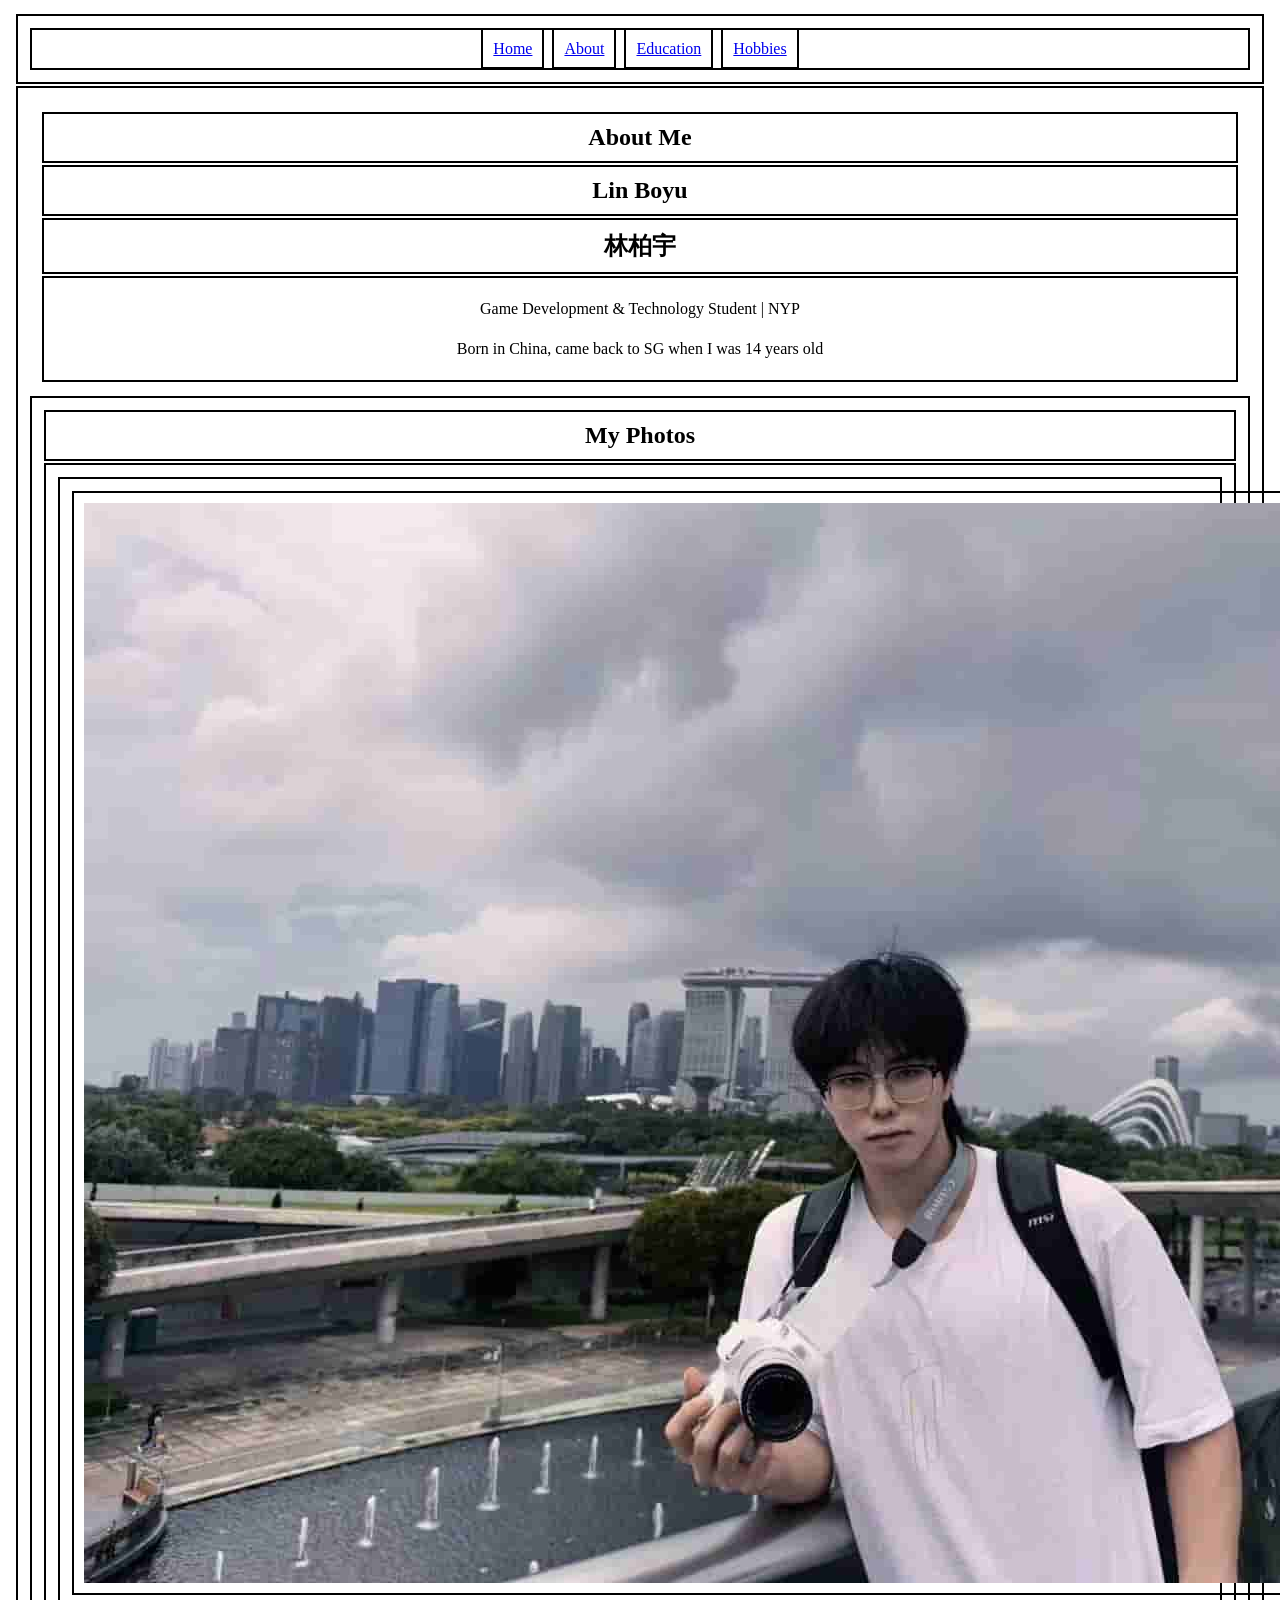
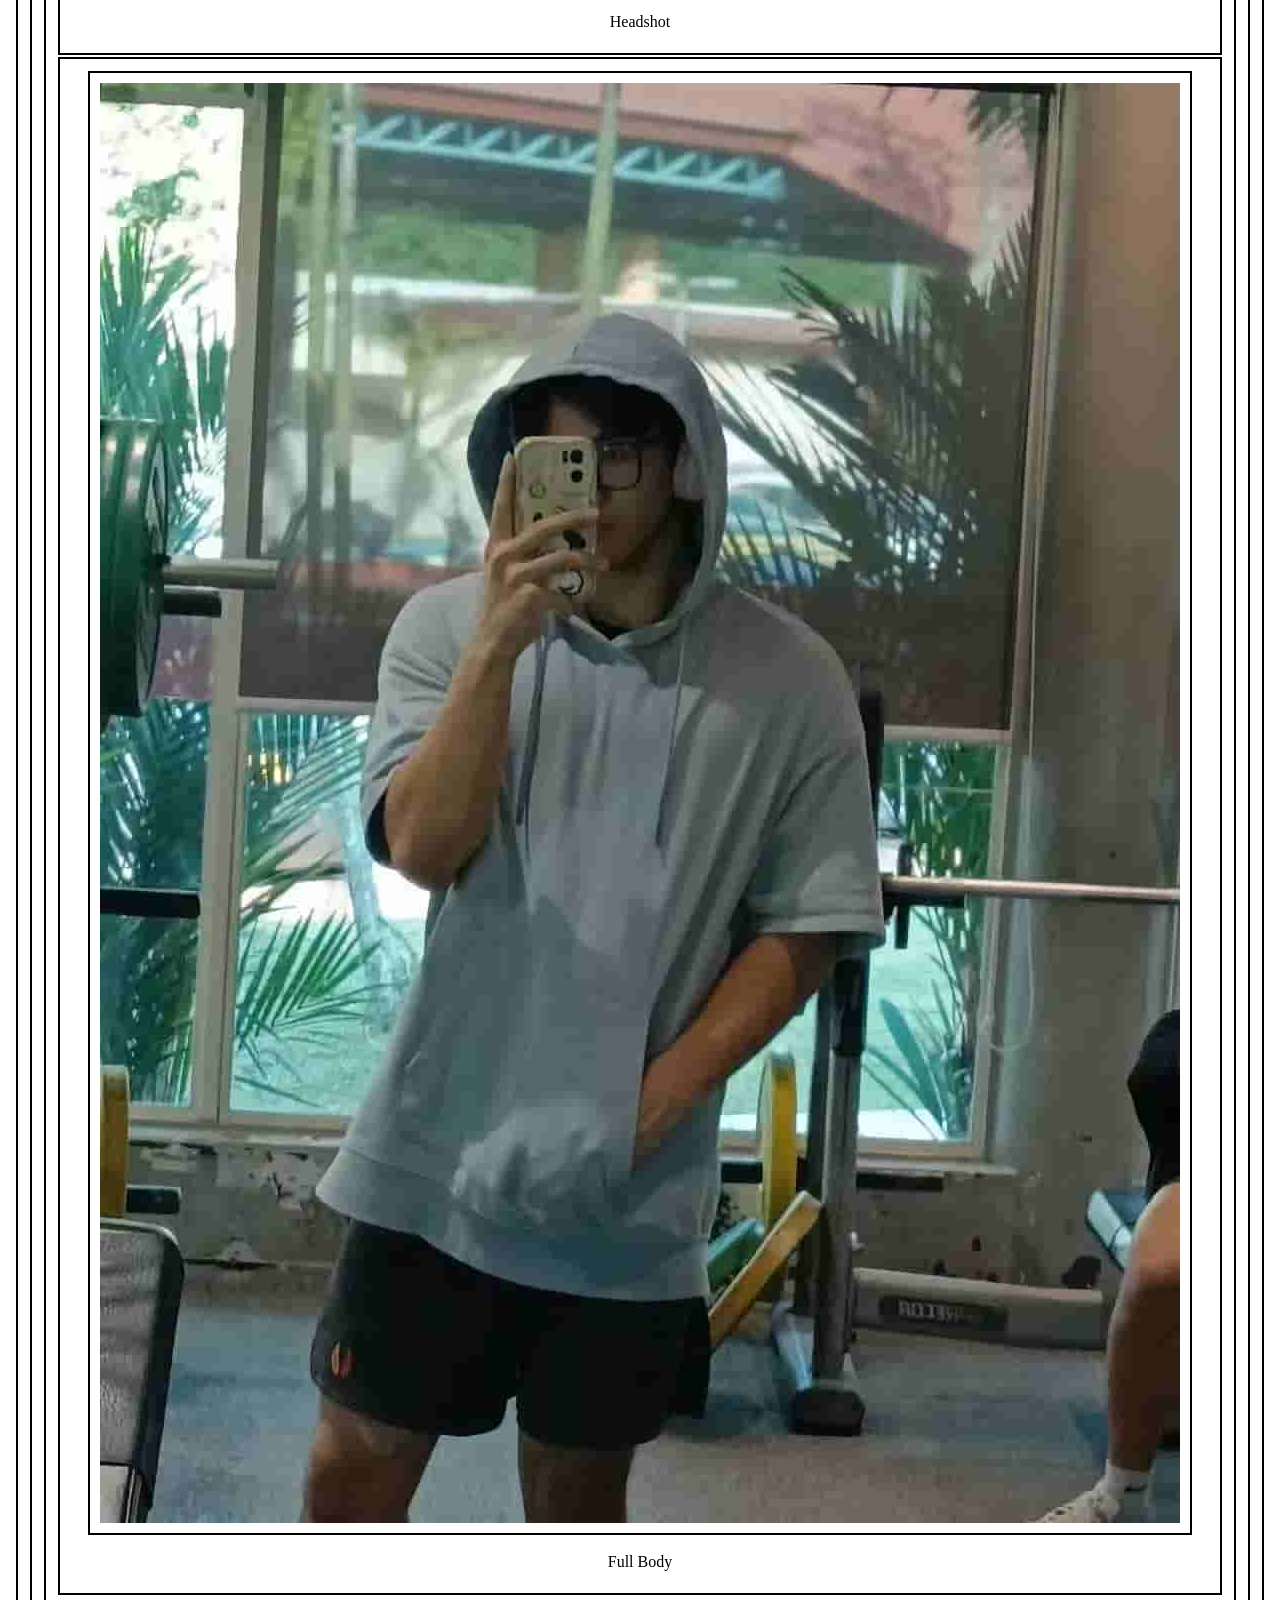
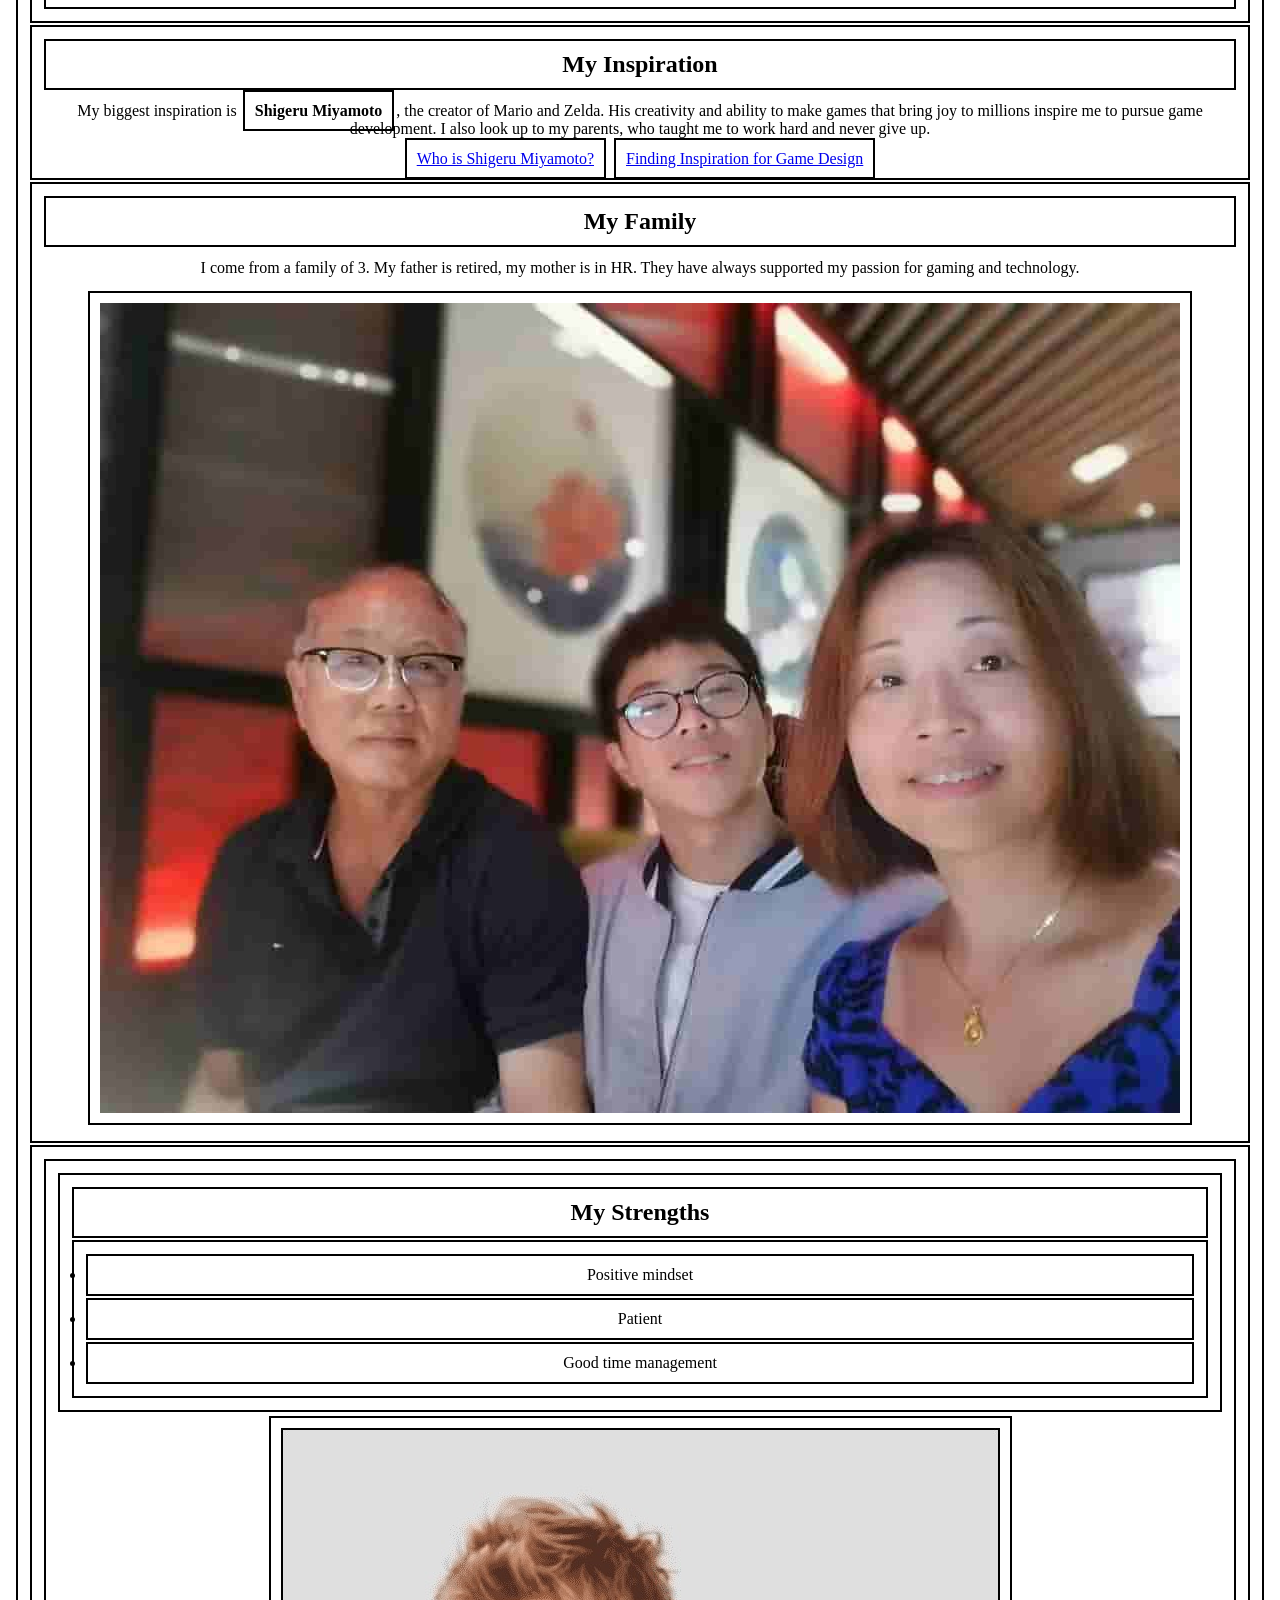
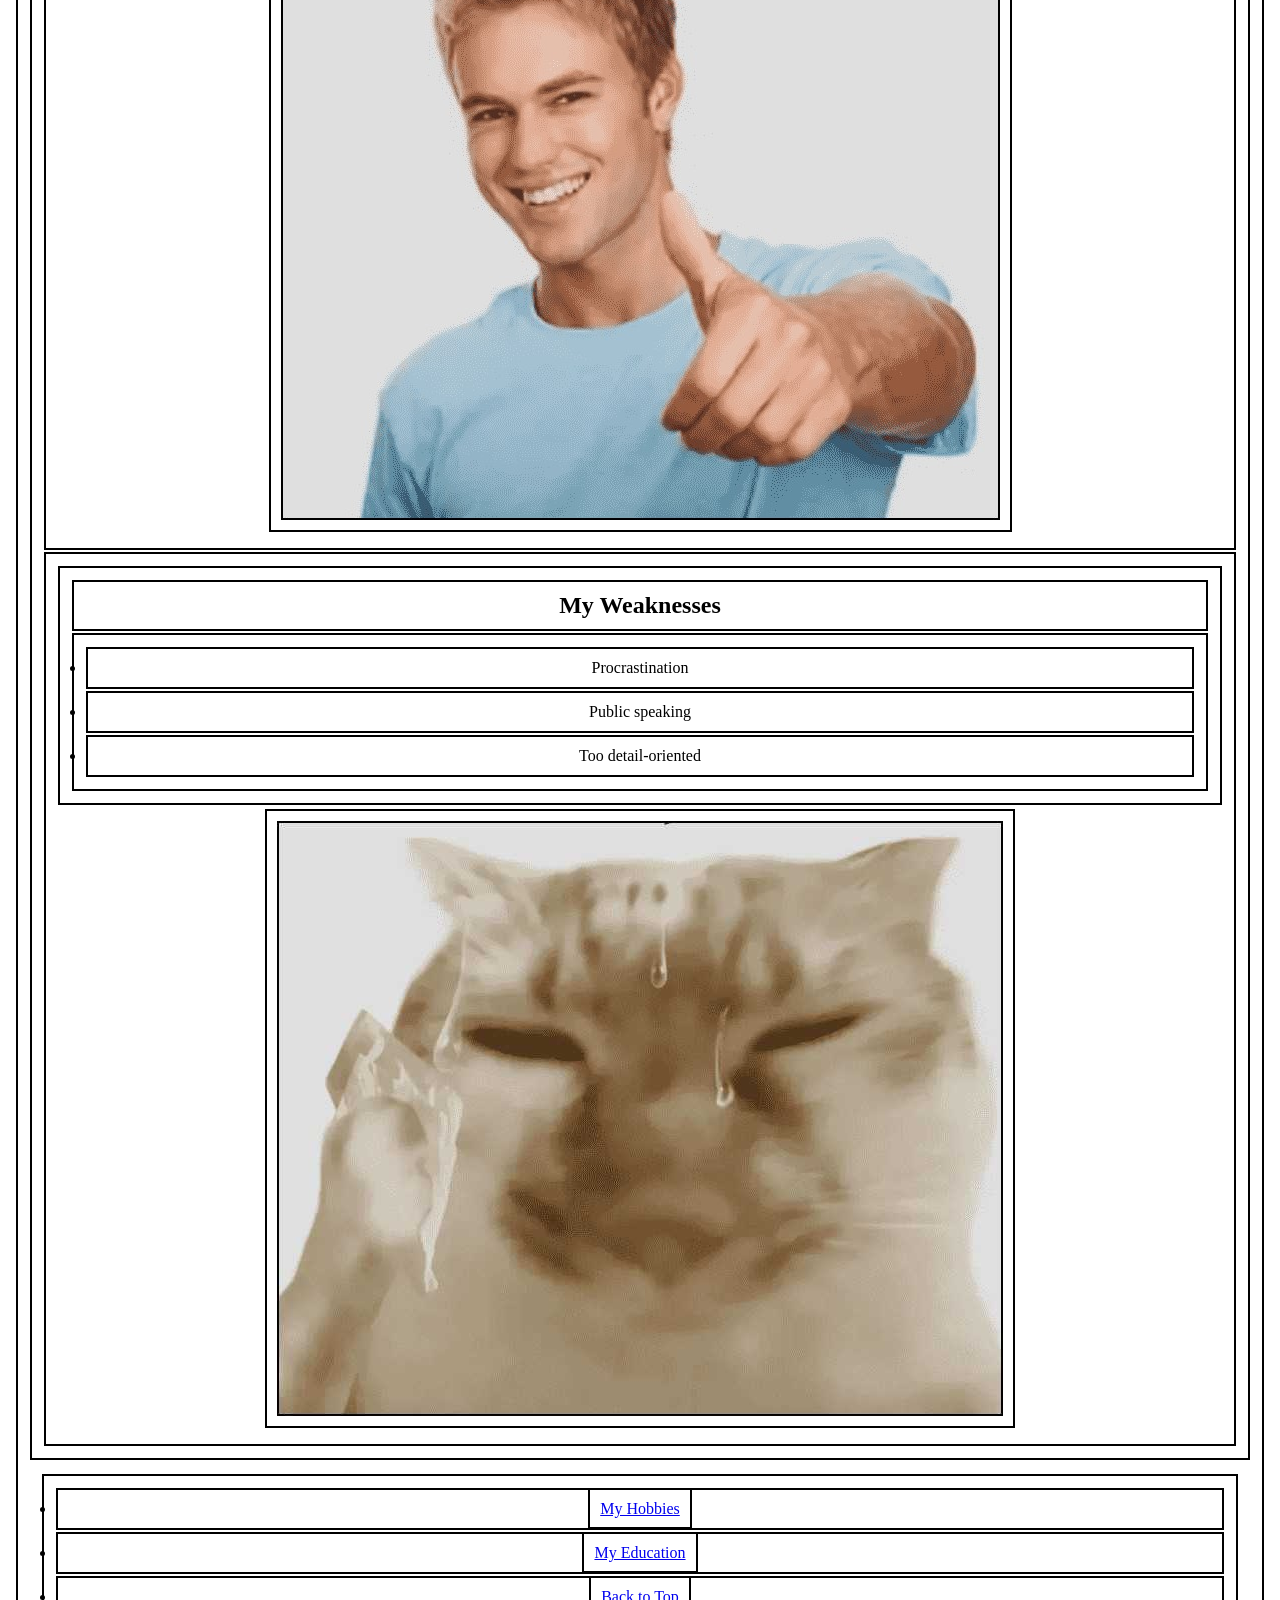
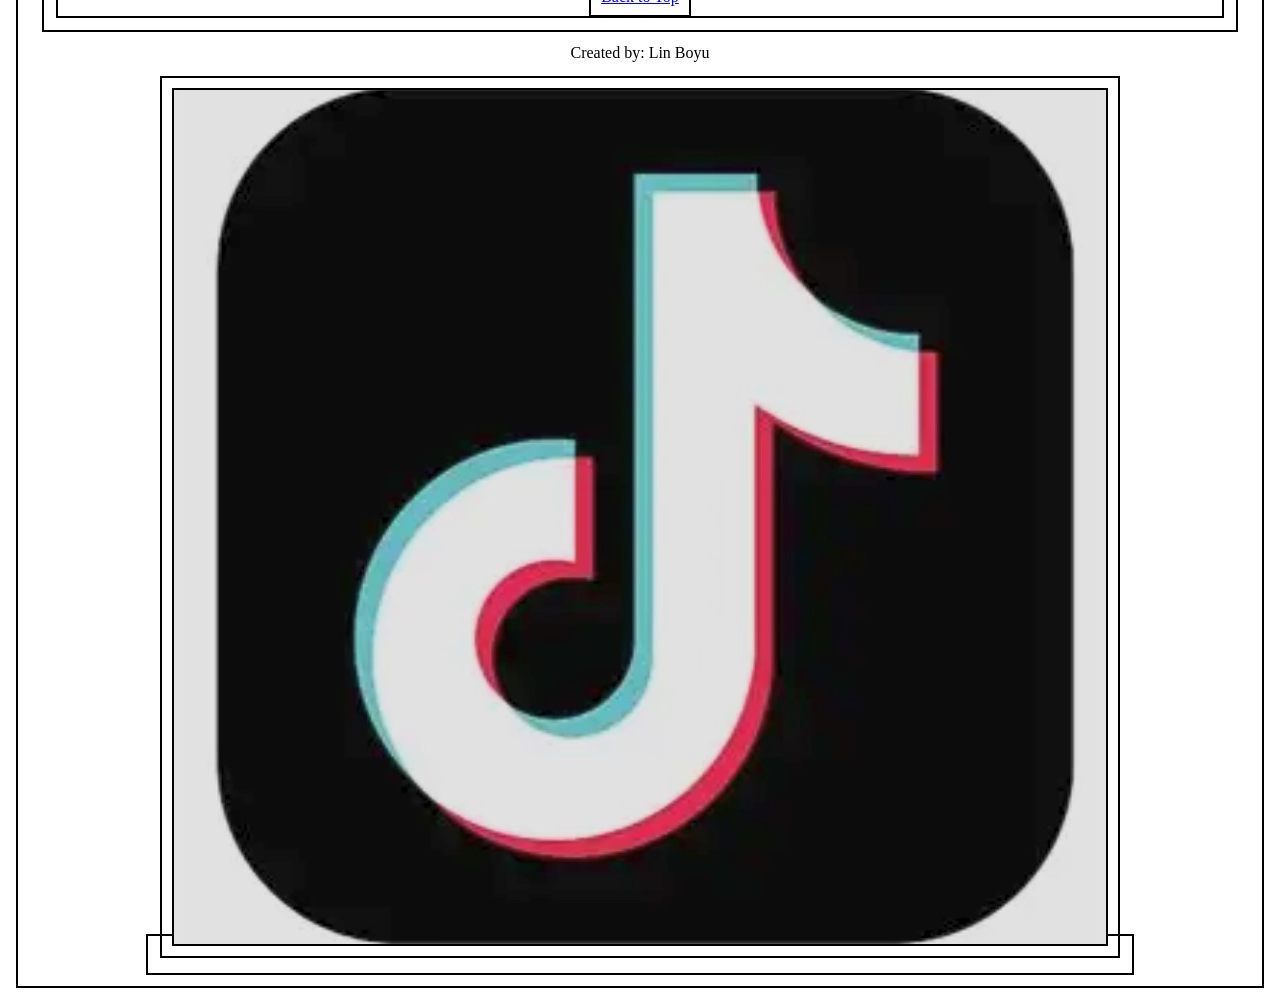
<file: aboutme.html>
<!DOCTYPE html>
<html lang="en-GB">
<head>
    <meta charset="UTF-8">
    <title>About Me - Lin Boyu</title>
    <link href="style/style.css" rel="stylesheet">
	<meta name="viewport" content="width=device-width,initial-scale=1">
</head>
<body>
<div class="top-nav">
    <div class="nav-links">
        <a href="index.html">Home</a>
        <a href="aboutme.html">About</a>
        <a href="education.html">Education</a>
        <a href="hobbies.html">Hobbies</a>
    </div>
</div>
    <div class="card">

        <!-- Name and introduction -->
        <section id="top">
            <h1>About Me</h1>
            <h2>Lin Boyu</h2>
            <h2>林柏宇</h2>
            <div class="div1">
                <p>Game Development & Technology Student | NYP</p>
                <p>Born in China, came back to SG when I was 14 years old</p>
            </div>
        </section>

        <!-- Photos section -->
        <div class="Part1">
            <h2>My Photos</h2>
            <div class="photos">
                <div class="headshot">
                    <img src="images/Image4.jpg" alt="Headshot" title="My Headshot" onerror="this.src='https://via.placeholder.com/150x150?text=Headshot'">
                    <p>Headshot</p>
                </div>
                <div>
                    <img src="images/Image5.jpg" alt="Full Body" title="My Full Body Photo" onerror="this.src='https://via.placeholder.com/180x220?text=Full+Body'">
                    <p>Full Body</p>
                </div>
            </div>
        </div>

        <!-- Inspiration section -->
        <div class="Part1">
            <h2>My Inspiration</h2>
            <p>My biggest inspiration is <strong>Shigeru Miyamoto</strong>, the creator of Mario and Zelda.
                His creativity and ability to make games that bring joy to millions inspire me to pursue game development. 
                I also look up to my parents, who taught me to work hard and never give up.</p>
            <a href="https://en.wikipedia.org/wiki/Shigeru_Miyamoto" class="article-link" target="_blank">Who is Shigeru Miyamoto?</a>
            <a href="https://www.forbes.com/sites/davidbeaudry/2022/03/09/how-to-find-inspiration-for-game-design/" class="article-link" target="_blank">Finding Inspiration for Game Design</a>
        </div>

        <!-- Family section -->
        <div class="Part1">
            <h2>My Family</h2>
            <p>I come from a family of 3. My father is retired, my mother is in HR.
                They have always supported my passion for gaming and technology.</p>
            <img src="images/Image6.jpg"  class="photo" alt="Family Photo" title="My Family Photo">
        </div>

        <!-- Strengths and Weaknesses side by side -->
        <div class="strength-weakness">
            <!-- Strengths -->
            <div class="Strengths">
                <div>
                    <h2>My Strengths</h2>
                    <ul>
                        <li>Positive mindset</li>
                        <li>Patient</li>
                        <li>Good time management</li>
                    </ul>
                </div>
                <img src="images/Image7.jpg" alt="strength">
            </div>

            <!-- Weaknesses -->
            <div class="Weaknesses">
                <div>
                    <h2>My Weaknesses</h2>
                    <ul>
                        <li>Procrastination</li>
                        <li>Public speaking</li>
                        <li>Too detail-oriented</li>
                    </ul>
                </div>
                <img src="images/Image8.jpg" alt="weakness">
            </div>
        </div>

        <!-- Footer with navigation links -->
        <footer>
            <ul>
                <li><a href="hobbies.html">My Hobbies</a></li>
                <li><a href="education.html">My Education</a></li>
                <li><a href="#top">Back to Top</a></li>
            </ul>
            <p>Created by: Lin Boyu</p>
			<a href="https://www.douyin.com/user/self?from_tab_name=main" id = "buttom">
			<img src="images/buttom3.jpg" alt="Tiktok" class = "buttom">
			</a>
        </footer>

    </div>
</body>
</html>
</file>
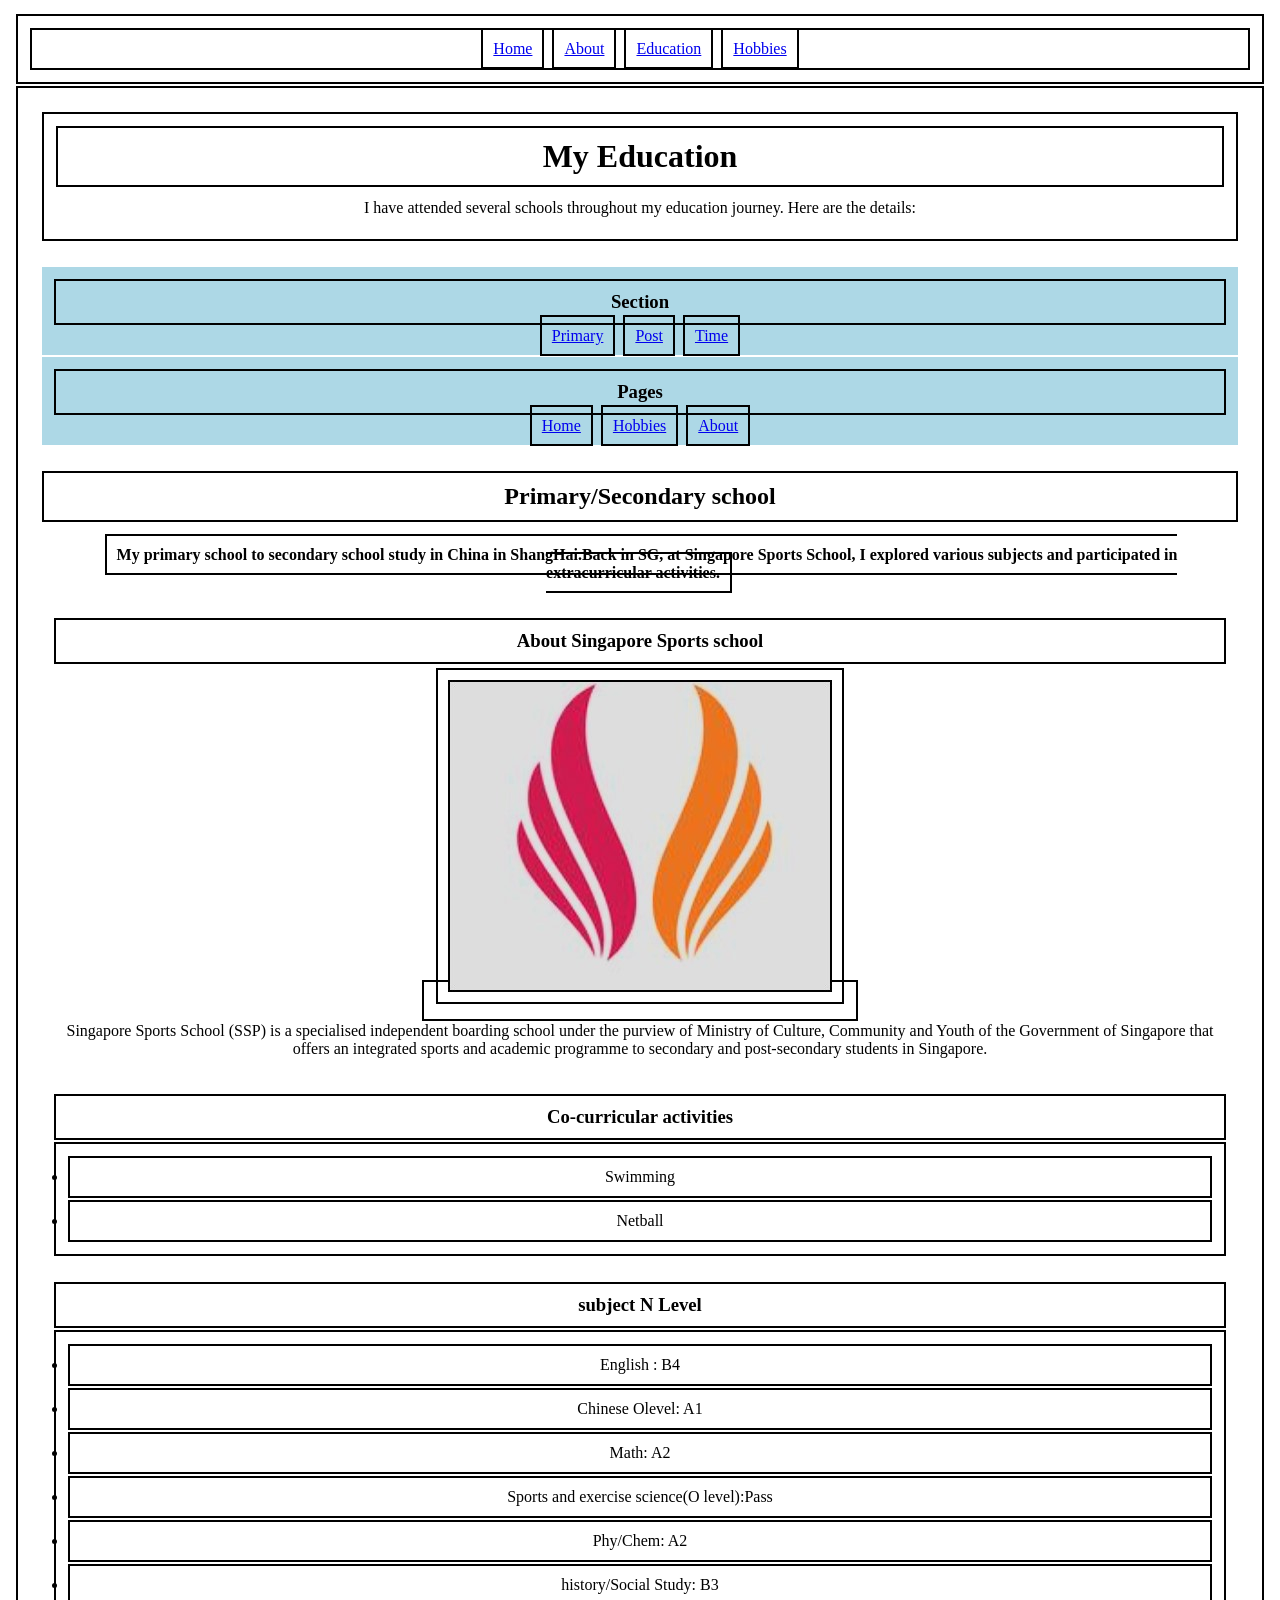
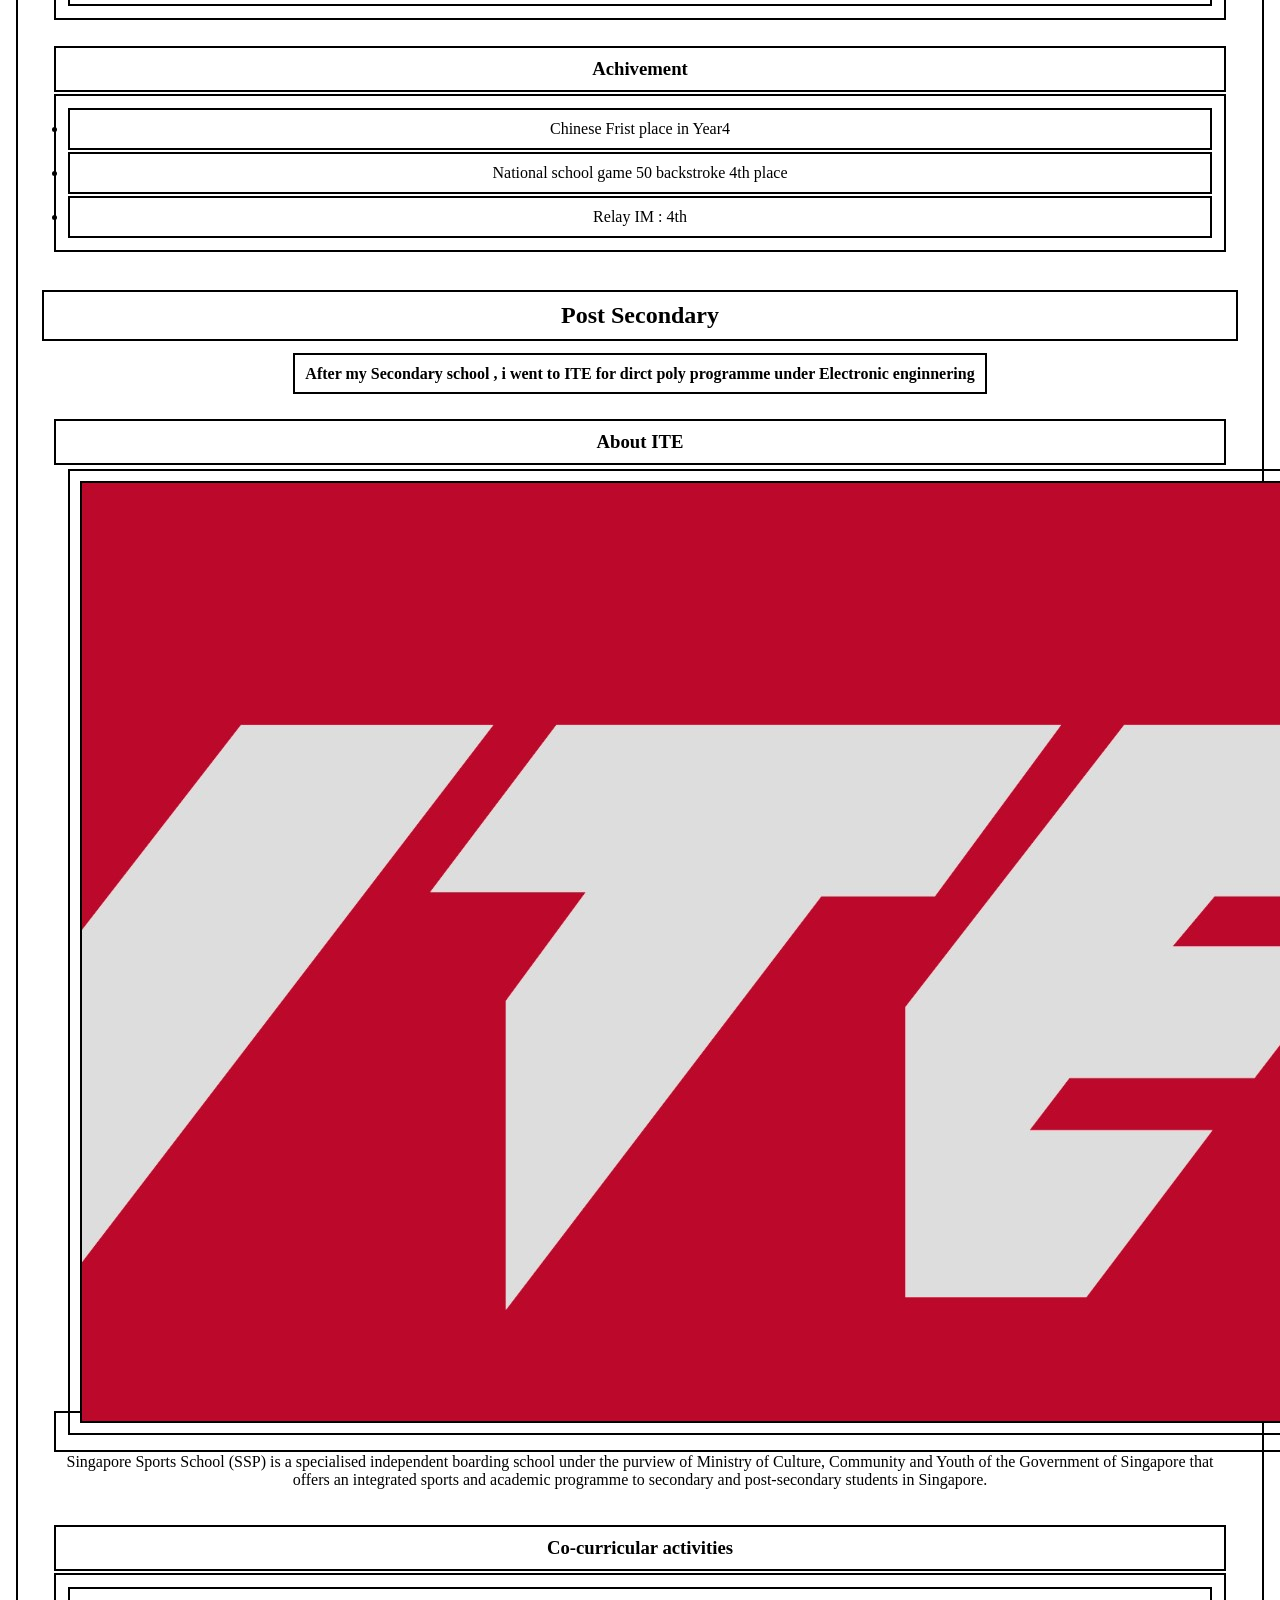
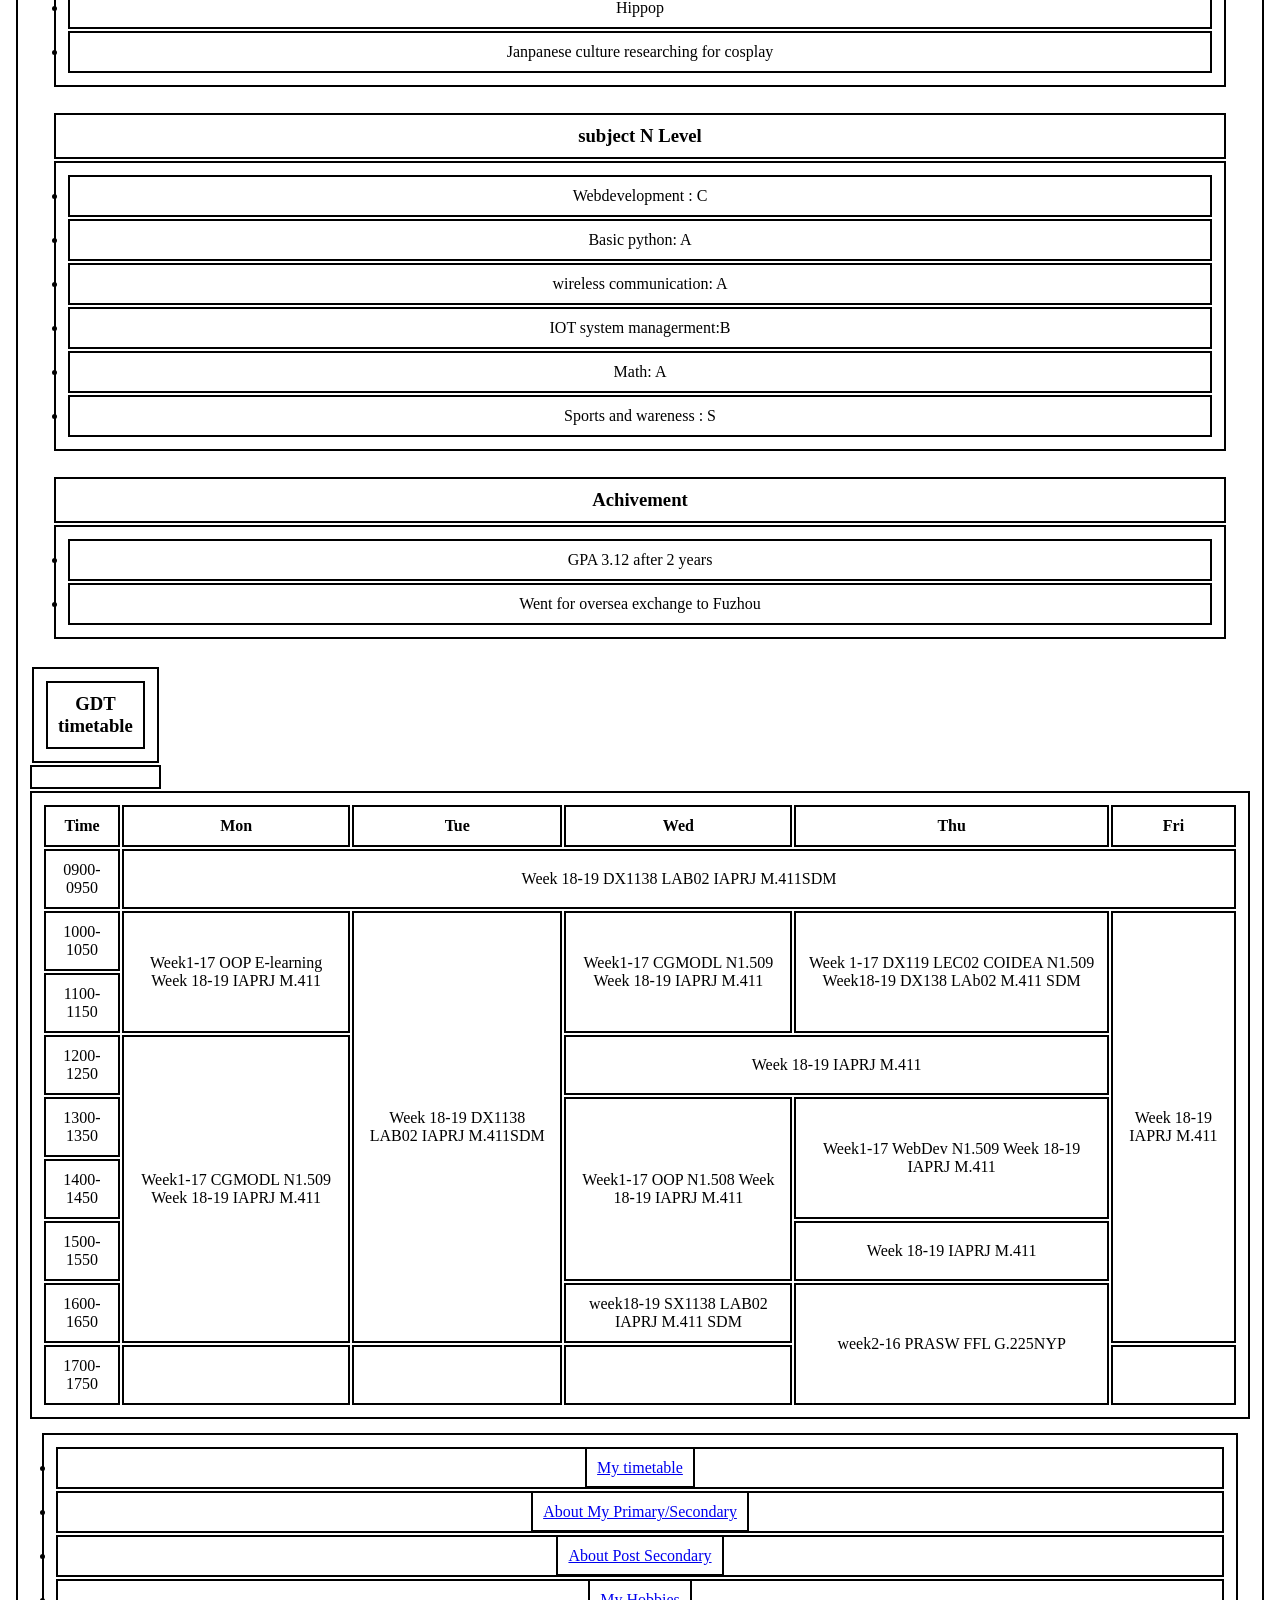
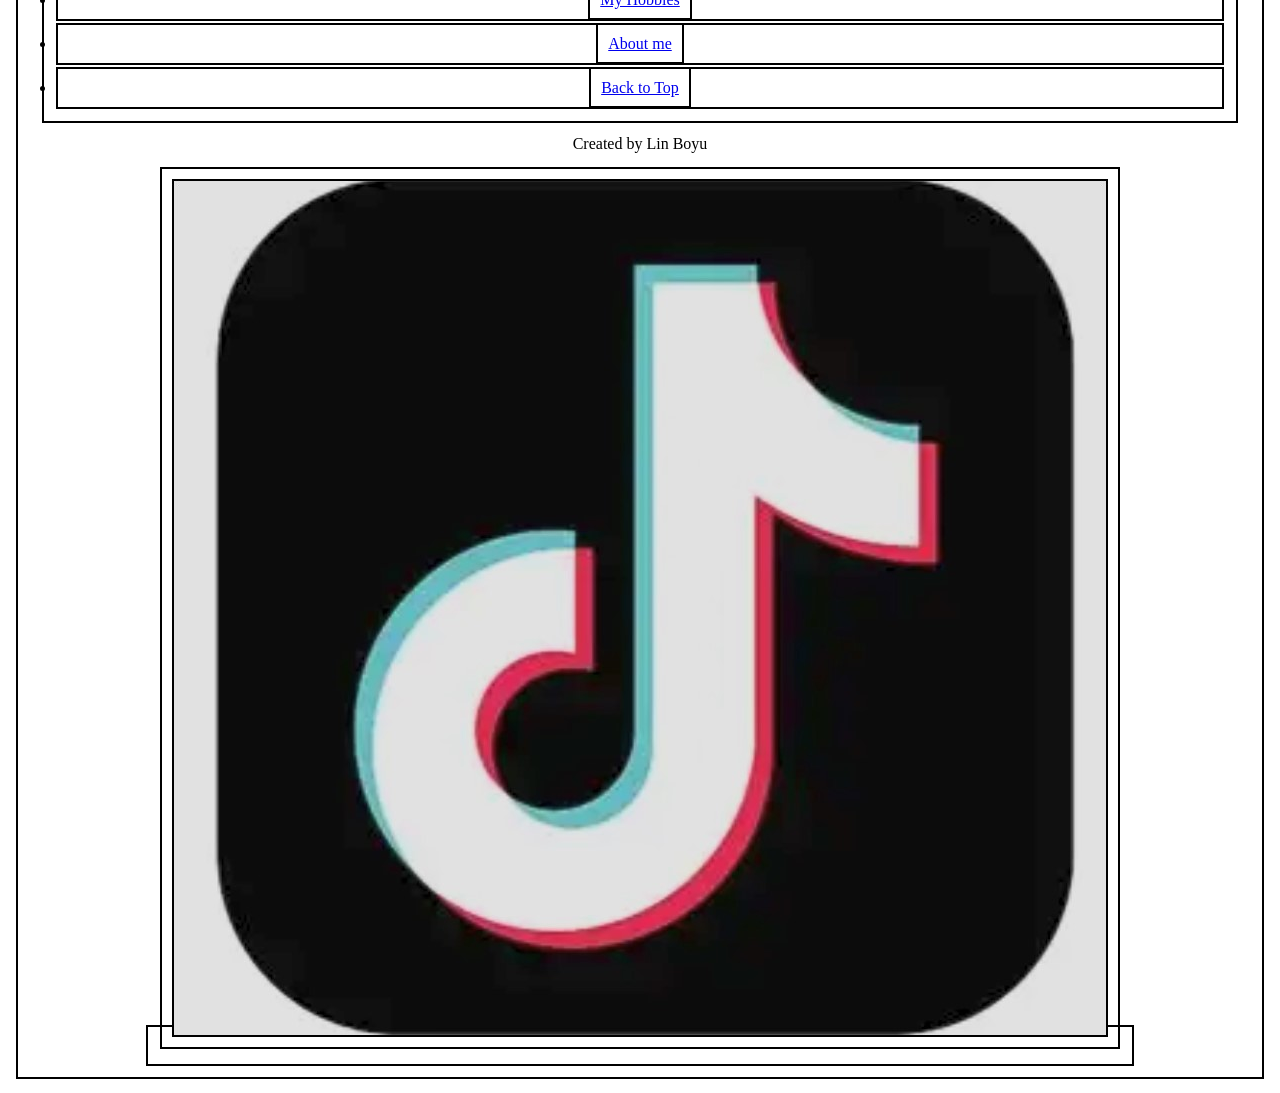
<file: Education.html>
<!DOCTYPE html>
<html lang="en-GB">
<head>
    <meta charset="UTF-8">
    <title>My Education History</title>
    <link href="style/style.css"type="text/css" rel="stylesheet">
	<meta name="viewport" content="width=device-width,initial-scale=1">
</head>
<body id="education">
<div class="top-nav">
    <div class="nav-links">
        <a href="index.html">Home</a>
        <a href="aboutme.html">About</a>
        <a href="education.html">Education</a>
        <a href="hobbies.html">Hobbies</a>
    </div>
</div>
    <div class="card">
    <header id="oheader">    
        <!-- intro -->
        <div class="div1">
            <h1>My Education</h1>
            <p>I have attended several schools throughout my education journey. Here are the details:</p>
        </div>

	</header>
	<aside class="sidebar">
    <nav>
        <h3>Section</h3>
        <a href="#PRISEC">Primary</a>
        <a href="#post">Post</a>
        <a href="#Timetable">Time</a>
    </nav>
    <nav>
        <h3>Pages</h3>
        <a href="index.html">Home</a>
        <a href="hobbies.html">Hobbies</a>
        <a href="aboutme.html">About</a>
    </nav>
</aside>

        <!-- Primary / Secondary school -->
        <section id="PRISEC">
            <h2 class="card1">Primary/Secondary school</h2>
			
			<header id="inheader">
            <p><b>My primary school to secondary school study in China in ShangHai.Back in SG, at Singapore Sports School, 
			I explored various subjects and participated in extracurricular activities.</b></p>
			</header>
			<aside id="AS">
			<h3 class="card1">About Singapore Sports school</h3>
			<a href="https://en.wikipedia.org/wiki/Singapore_Sports_School" id = "buttom">
			<img src="images/buttom1.jpg" alt="SSP" class = "buttom">
			</a>
			<p>Singapore Sports School (SSP) is a specialised independent boarding 
			school under the purview of Ministry of Culture, Community and Youth of the Government of Singapore 
			that offers an integrated sports and academic programme 
			to secondary and post-secondary students in Singapore.</p>
			</aside>
			<aside id="ccaS">
            <h3 class="card1">Co-curricular activities</h3>
			<ul>
                <li>Swimming</li>
                <li>Netball</li>
            </ul>
			</aside>
			<aside id="subject">
            <h3 class="card1">subject N Level</h3>
           
			<ul>
                <li>English : B4</li>
                <li>Chinese Olevel: A1</li>
				<li>Math: A2</li>
				<li>Sports and exercise science(O level):Pass</li>
				<li>Phy/Chem: A2</li>
				<li>history/Social Study: B3</li>
            </ul>
         
			</aside>
			<aside id="achivement">
            <h3 class="card1">Achivement</h3>
           <ul>
                <li>Chinese Frist place in Year4</li>
                <li>National school game 50 backstroke 4th place</li>
				<li>Relay IM : 4th</li>
				</ul>
			</aside>
        </section>
		 <!-- Primary / Secondary school -->
        <section id="post">
            <h2 class="card1">Post Secondary</h2>
			
			<header id="inheader">
            <p><b>After my Secondary school , i went to ITE for dirct poly programme under Electronic enginnering</b></p>
			</header>
			<aside id="AS">
			<h3 class="card1">About ITE</h3>
			<a href="https://en.wikipedia.org/wiki/Institute_of_Technical_Education#/media/File:Institute_of_Technical_Education_(logo).svg">
			<img src="images/buttom2.jpg" alt="ITE" class = "buttom">
			</a>
			<p>Singapore Sports School (SSP) is a specialised independent boarding 
			school under the purview of Ministry of Culture, Community and Youth of the Government of Singapore 
			that offers an integrated sports and academic programme 
			to secondary and post-secondary students in Singapore.</p>
			</aside>
			<aside id="ccaS">
            <h3 class="card1">Co-curricular activities</h3>
			<ul>
                <li>Hippop</li>
                <li>Janpanese culture researching for cosplay</li>
            </ul>
			</aside>
			<aside id="subject">
            <h3 class="card1">subject N Level</h3>
           <ul>
                <li>Webdevelopment : C</li>
                <li>Basic python: A</li>
				<li>wireless communication: A</li>
				<li>IOT system managerment:B</li>
				<li>Math: A</li>
				<li>Sports and wareness : S</li>
            </ul>
			</aside>
			<aside id="achivement">
            <h3 class="card1">Achivement</h3>
            <ul>
          
                <li>GPA 3.12 after 2 years</li>
                <li>Went for oversea exchange to Fuzhou</li>

            </ul>

			</aside>
        </section>
		
        <!-- Timetable -->
        
        <table>
            
            <caption><h3 id="Timetable">GDT timetable</h3></caption>
            <thead>
                <table>
                    <th>Time</th>
                    <th>Mon</th>
                    <th>Tue</th>
                    <th>Wed</th>
                    <th>Thu</th>
                    <th>Fri</th>
                </tr>
            </thead>
            <tbody>
               
                <tr>
                    <td>0900-0950</td>
                    <td colspan="5">Week 18-19
					DX1138 LAB02
					IAPRJ
					M.411SDM</td>
                  
                </tr>
                <tr>
                    <td>1000-1050</td>
                    <td rowspan="2">Week1-17 OOP E-learning
					Week 18-19 IAPRJ M.411</td>
                    <td rowspan="7">Week 18-19
					DX1138 LAB02
					IAPRJ
					M.411SDM</td>
                    <td rowspan="2">Week1-17 CGMODL N1.509
					Week 18-19 IAPRJ M.411</td>
                    
					<td rowspan="2">Week 1-17 DX119 LEC02 COIDEA N1.509
					Week18-19 DX138 LAb02 M.411 SDM</td>
					<td rowspan="7">Week 18-19 IAPRJ M.411</td>
				</tr>
                <tr>
                    <td>1100-1150</td>
					
                   
                </tr>
                <tr>
                    <td>1200-1250</td>
                    <td rowspan="5">Week1-17 CGMODL N1.509
					Week 18-19 IAPRJ M.411</td>
					<td colspan="2">Week 18-19 IAPRJ M.411</td>
					
                </tr>
                <tr>
                    <td>1300-1350</td>
					<td rowspan="3">Week1-17 OOP N1.508
					Week 18-19 IAPRJ M.411</td>
					<td rowspan="2">Week1-17 WebDev N1.509
					Week 18-19 IAPRJ M.411</td>
					
			   </tr>
                <tr>
                    <td>1400-1450</td>
                    
                </tr>
                <tr>
                    <td>1500-1550</td>
                    <td>Week 18-19 IAPRJ M.411</td>
                </tr>
                <tr>
                    <td>1600-1650</td>
                    <td>week18-19 SX1138 LAB02 IAPRJ M.411 SDM</td>
					<td rowspan="2">week2-16 PRASW FFL G.225NYP</td>
                </tr>
				<tr>
                    <td>1700-1750</td>
                    <td></td>
					<td></td>
					<td></td>
					<td></td>
					
                </tr>
            </tbody>
        </table>

        <footer>
            <ul>
                <li><a href="#Timetable">My timetable</a></li>
                <li><a href="#PRISEC">About My Primary/Secondary</a></li>
                <li><a href="#post">About Post Secondary</a></li>
                <li><a href="hobbies.html">My Hobbies</a></li>
				<li><a href="aboutme.html">About me</a></li>
                <li><a href="#top">Back to Top</a></li>
            </ul>
            <p>Created by Lin Boyu</p>
			<a href="https://www.douyin.com/user/self?from_tab_name=main" id = "buttom">
			<img src="images/buttom3.jpg" alt="Tiktok" class = "buttom">
			</a>
        </footer>

    </div>
</body>
</html>
</file>
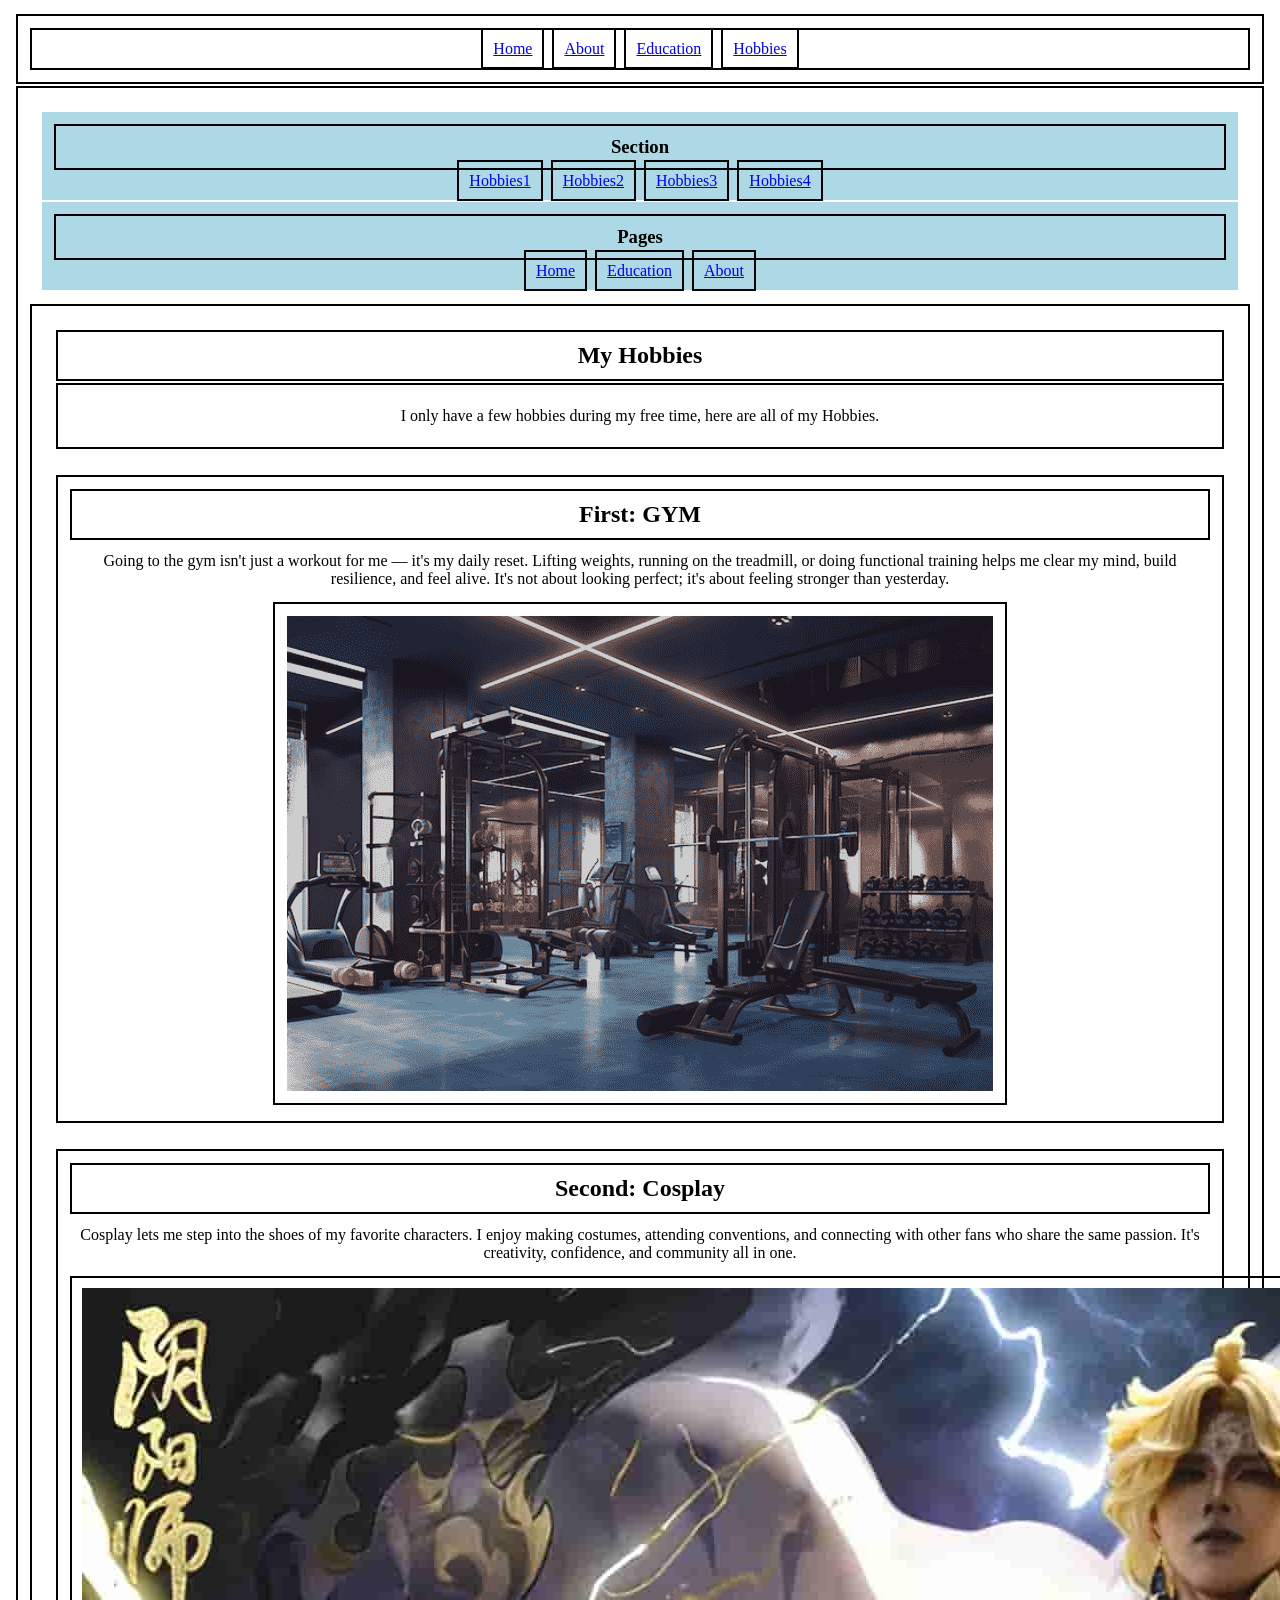
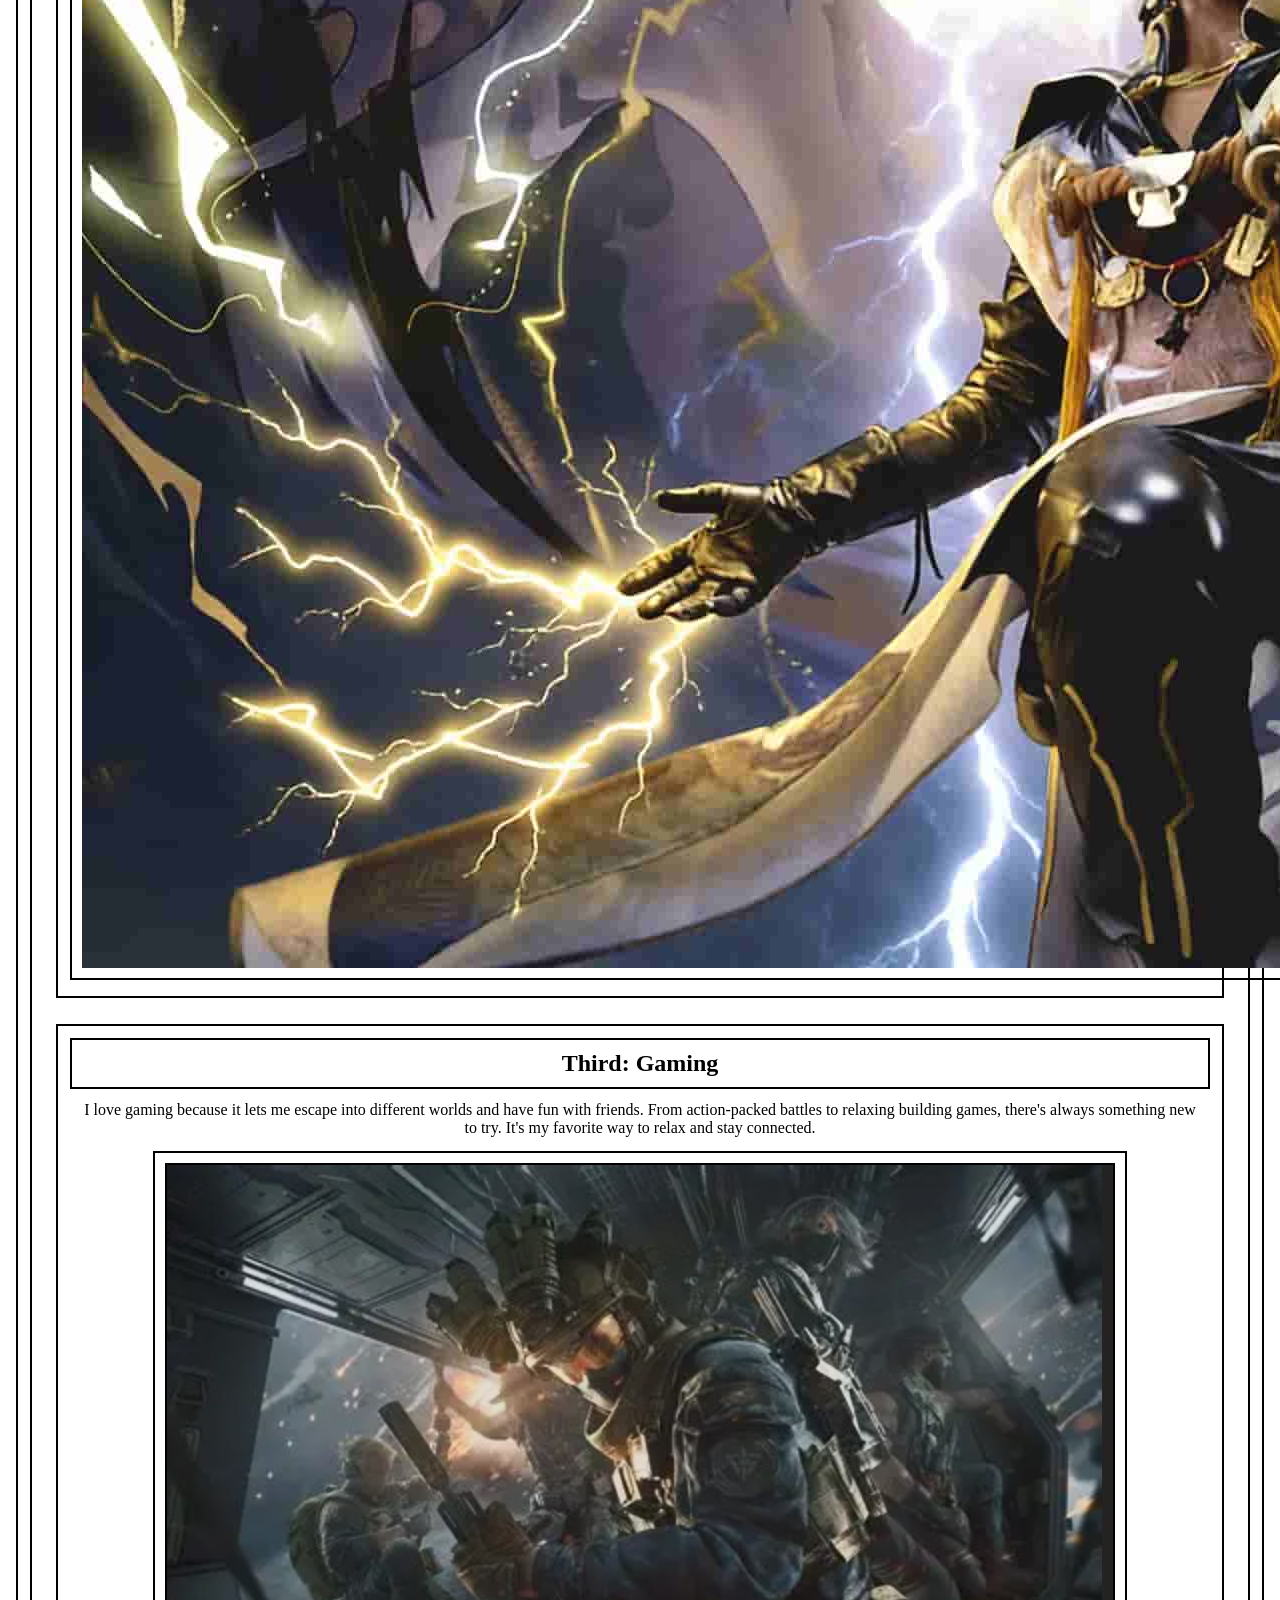
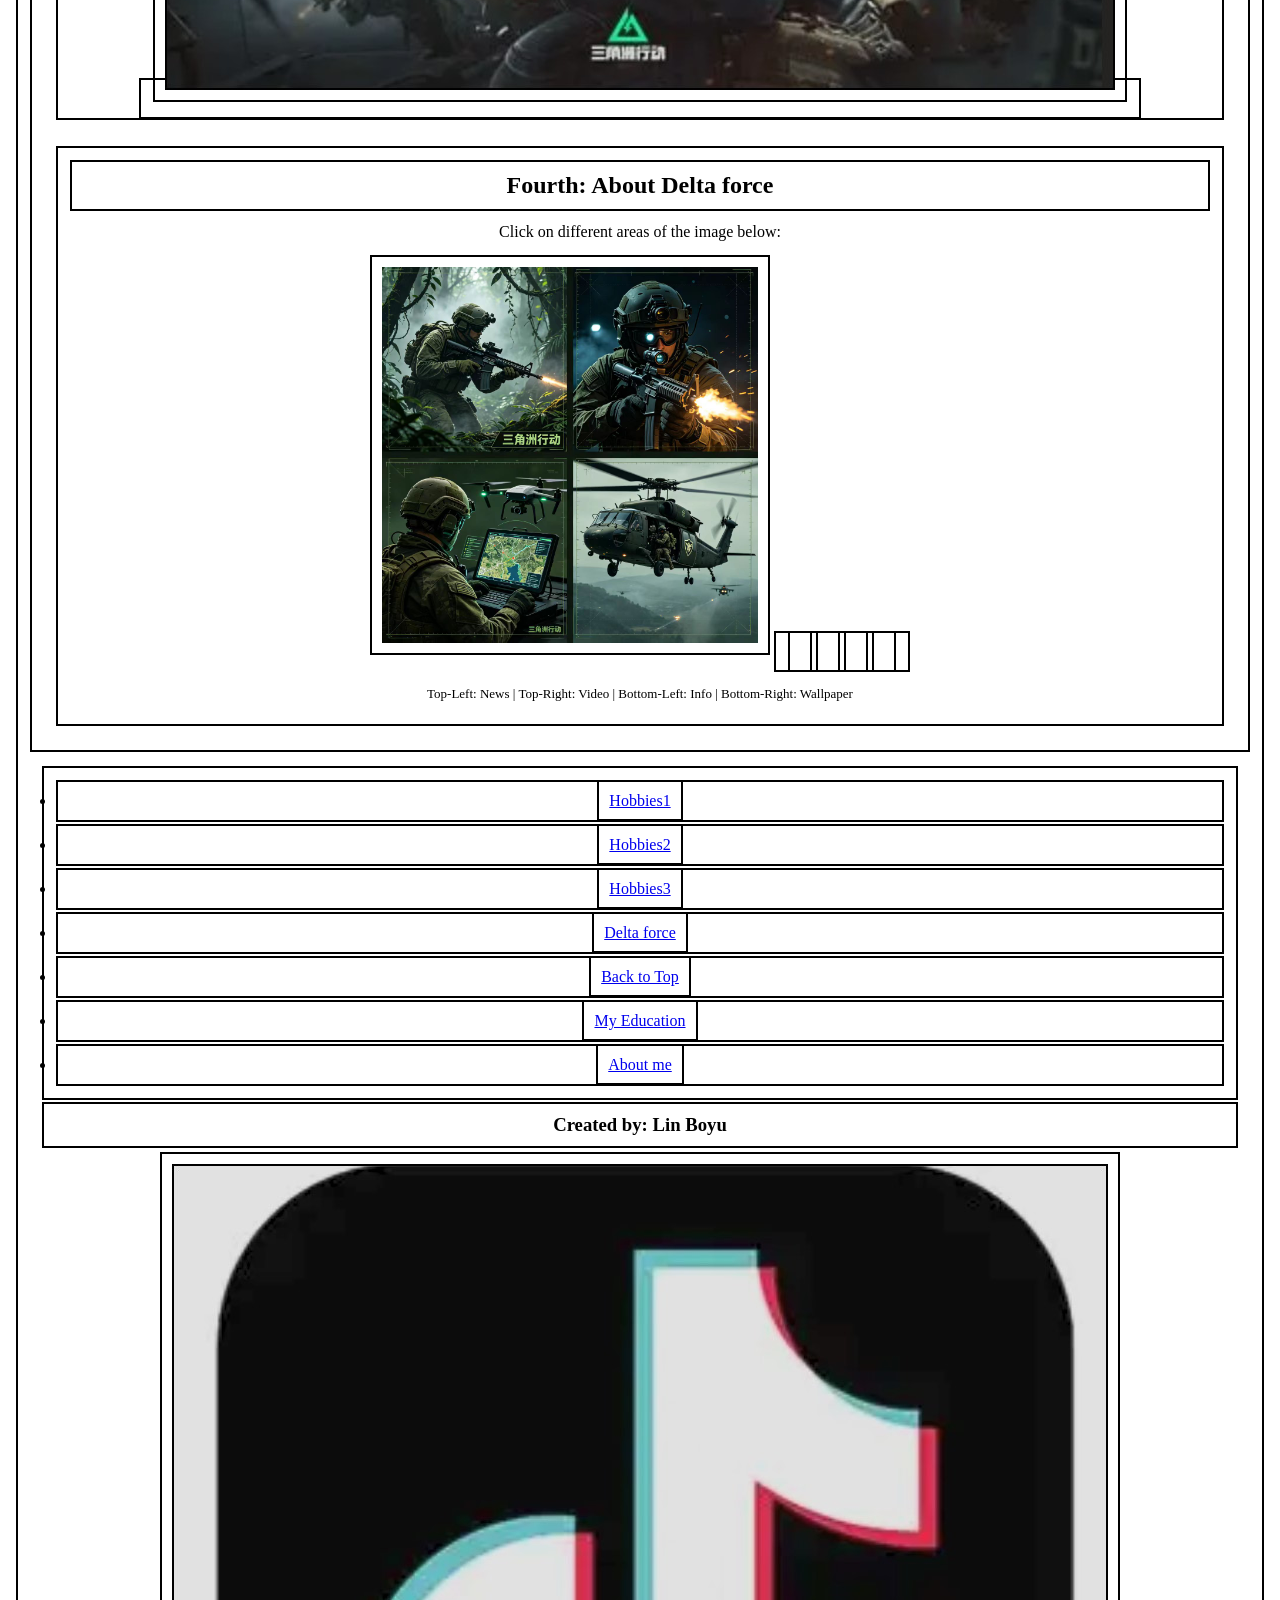
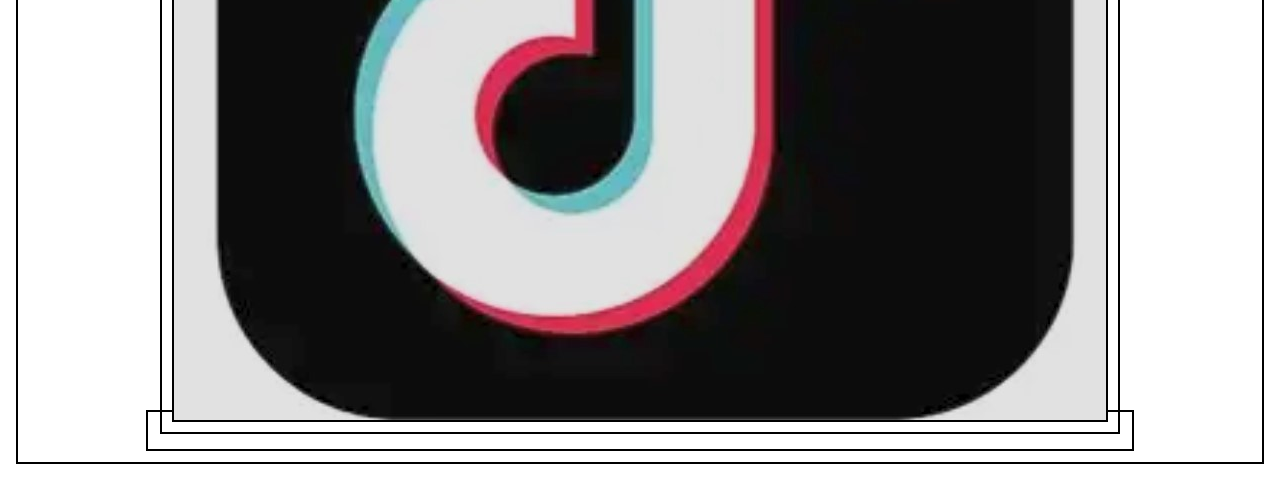
<file: hobbies.html>
<!DOCTYPE html>
<html lang="zh-CN">
<head>
    <meta charset="UTF-8">
    <title>My Hobbies - Lin Boyu</title>
    <link href="style/style.css" type="text/css" rel="stylesheet">
    <meta name="viewport" content="width=device-width, initial-scale=1.0">
</head>

<body>
<div class="top-nav">
    <div class="nav-links">
        <a href="index.html">Home</a>
        <a href="aboutme.html">About</a>
        <a href="education.html">Education</a>
        <a href="hobbies.html" class="active">Hobbies</a>
    </div>
</div>

<div class="card">
    <aside class="sidebar">
        <nav>
            <h3>Section</h3>
            <a href="#GYM">Hobbies1</a>
            <a href="#Cosplay">Hobbies2</a>
            <a href="#Gaming">Hobbies3</a>
            <a href="#Map">Hobbies4</a>
        </nav>
        <nav>
            <h3>Pages</h3>
            <a href="index.html">Home</a>
            <a href="education.html">Education</a>
            <a href="aboutme.html">About</a>
        </nav>
    </aside>

    <main>
        <section id="top">
            <h1>My Hobbies</h1>
            <div class="div1">
                <p>I only have a few hobbies during my free time, here are all of my Hobbies.</p>
            </div>
        </section>

        <section id="GYM">
            <div class="div2">
                <h2 class="card1">First: GYM</h2>
                <p>Going to the gym isn't just a workout for me — it's my daily reset. 
                Lifting weights, running on the treadmill, or doing functional training 
                helps me clear my mind, build resilience, and feel alive. 
                It's not about looking perfect; it's about feeling stronger than yesterday.</p>
                <img src="images/Image3.png" class="photo" alt="GYM" title="GYM">
            </div>
        </section>

        <section id="Cosplay">
            <div class="div2">
                <h2 class="card1">Second: Cosplay</h2>
                <p>Cosplay lets me step into the shoes of my favorite characters. I enjoy making costumes, attending conventions, 
                and connecting with other fans who share the same passion. It's creativity, confidence, and community all in one.</p>
                <img src="images/image2.jpg" class="photo" alt="Cosplay" title="Cosplay">
            </div>
        </section>

        <section id="Gaming">
            <div class="div2">
                <h2 class="card1">Third: Gaming</h2>
                <p>I love gaming because it lets me escape into different worlds and have fun with friends. 
                From action-packed battles to relaxing building games, there's always something new to try. 
                It's my favorite way to relax and stay connected.</p>
                <a href="https://df.qq.com/main.shtml" target="_blank" rel="noopener noreferrer">
                    <img src="images/image1.jpg" class="photo" alt="Gaming" title="Gaming">
                </a>
            </div>
        </section>

      
       <!-- Image Map -->
<section id="Map">
    <div class="div2">
        <h2 class="card1">Fourth: About Delta force</h2>
        <p>Click on different areas of the image below:</p>
        
        <img src="images/Image-map.jpg" class="photo" usemap="#fourmap" alt="Image map with 4 areas" style="max-width: 400px; width: 100%;">
        
        <map name="fourmap">
          
            <area shape="rect" coords="0,0,200,200" href="https://df.qq.com/cp/a20240906main/newslist.html" target="_blank" alt="News" title="News">
          
            <area shape="rect" coords="200,0,400,200" href="https://df.qq.com/cp/a20240906main/videolist.html" target="_blank" alt="Video" title="Video">
          
            <area shape="rect" coords="0,200,200,400" href="https://df.qq.com/main.shtml#part3" target="_blank" alt="Information" title="Information">
           
            <area shape="rect" coords="200,200,400,400" href="https://df.qq.com/cp/community1031/wallpaper.html#/" target="_blank" alt="Wallpaper" title="Wallpaper">
        </map>
        
        <p style="margin-top: 15px; font-size: 13px;">
            Top-Left: News | Top-Right: Video | Bottom-Left: Info | Bottom-Right: Wallpaper
        </p>
    </div>
</section>
    </main>

    <footer>
        <ul>
            <li><a href="#GYM">Hobbies1</a></li>
            <li><a href="#Cosplay">Hobbies2</a></li>
            <li><a href="#Gaming">Hobbies3</a></li>
            <li><a href="#Map">Delta force</a></li>
            <li><a href="#top">Back to Top</a></li>
            <li><a href="education.html#Timetable">My Education</a></li>
            <li><a href="aboutme.html">About me</a></li>
        </ul>
        <h3>Created by: Lin Boyu</h3>
        <a href="https://www.douyin.com/user/self?from_tab_name=main" target="_blank" rel="noopener noreferrer">
            <img src="images/buttom3.jpg" alt="TikTok" class="buttom">
        </a>
    </footer>
</div>

</body>
</html>
</html>
</file>
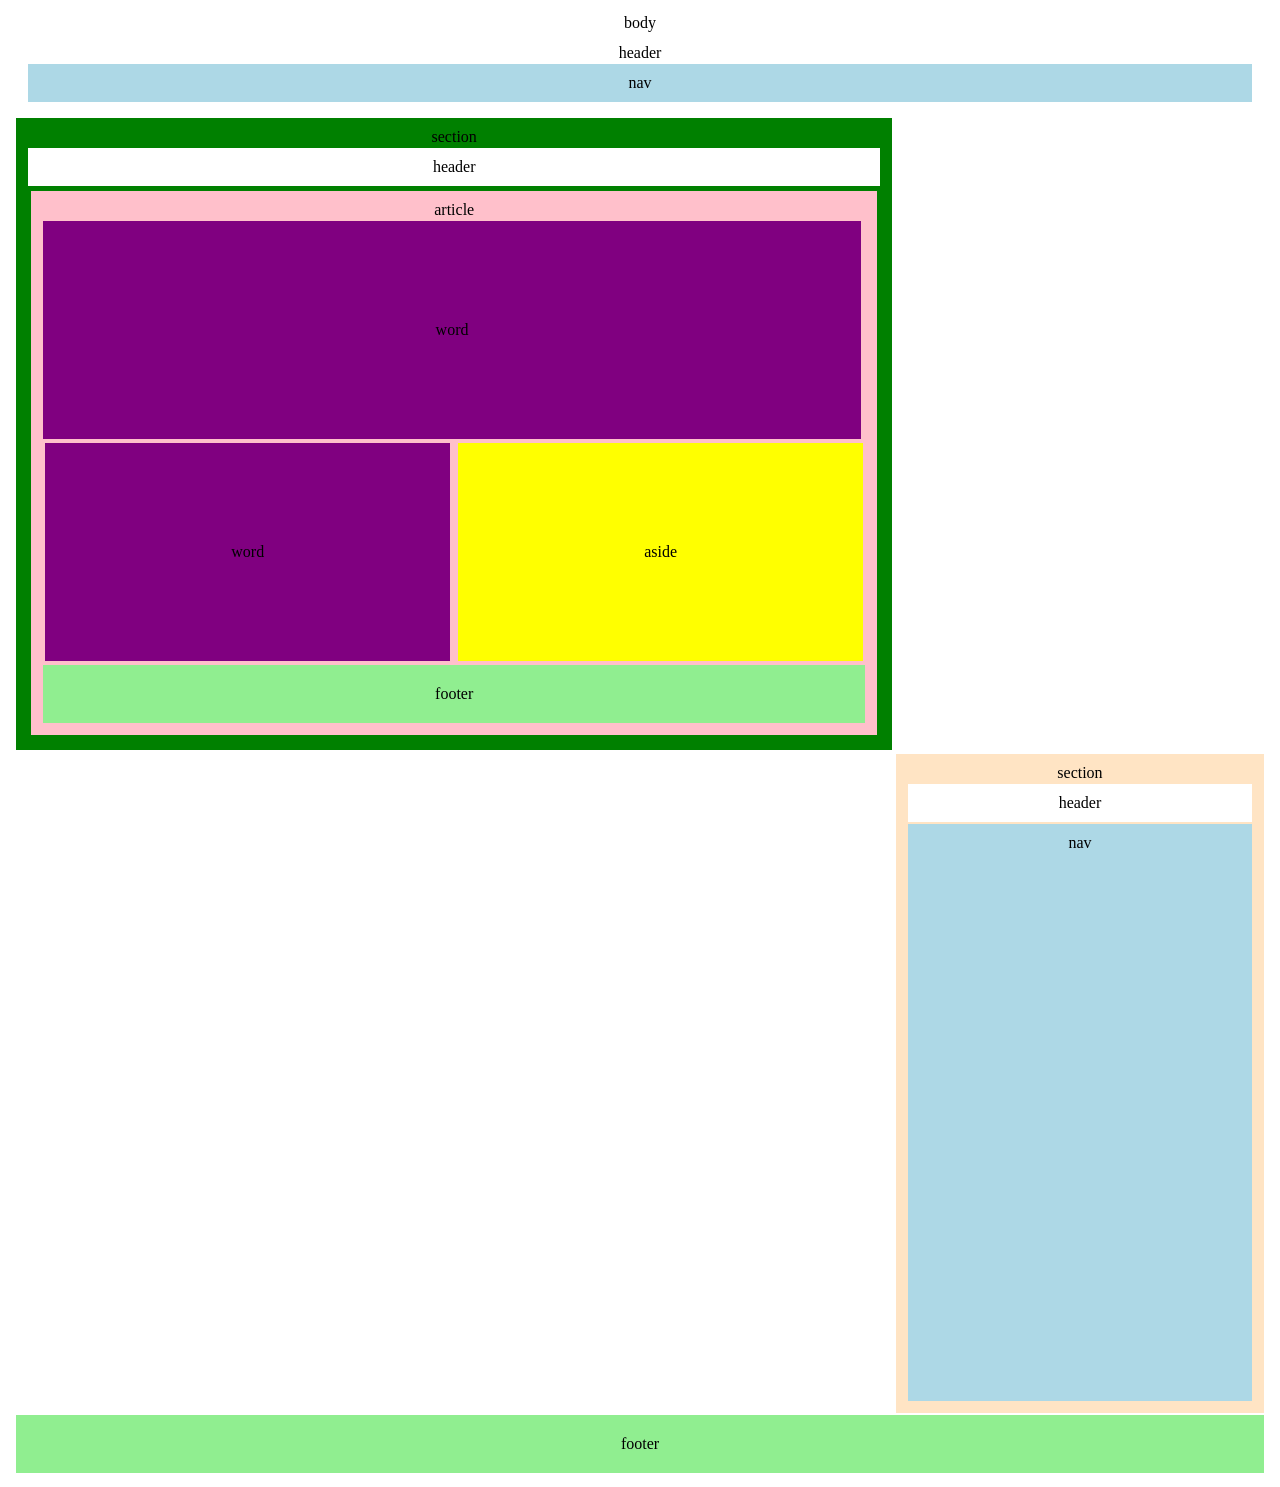
<file: new 1.html>
<html>
	<head>
		<title>Document</title>
		<link href="style/style.css" type="text/css" rel="stylesheet">
	</head>
	<body>
		body
		<header id="oHeader">
			header
			<nav>nav</nav>
		</header>
		
		<section id="sectionL">
			section
			<header id="headerin">
				header
			</header>
			<article id="INarticle">
					article
					<p id="print">
						word
					</p>
					<p id="printL">
						word
					</p>
					<aside id="asideR">
						aside
					</aside>
					<footer id="afooter">
						footer
					</footer>
			</article>
		</section>
		
		<section id="sectionR">
			section
			<header id="headerRin">
				header
			</header>
			<nav id="navin">
				nav
			</nav>
		</section>
		
		<footer id="oFooter">
			footer
		</footer>
		
	</body>
</html>
</file>
<file: style/style.css>
* {
    box-sizing: border-box;
    padding: 10px;
    margin: 2px;
    border: 2px solid black;
    text-align: center;

}

body {
    background-color: white;
    padding: 0;
    margin: px;
}

header, section, nav, article, p, aside, footer {
    font-size: 16px;
    text-align: center;
	border:none;
}

header {
    background-color: white;
}

header#headerin, header#headerRin {
    background-color: white;
    padding: 10px;
}

nav{
	background-color:lightblue;
}

nav#navin {
    background-color: lightblue;
    padding: 10px 0px 549px 0px;
}

section#sectionL {
    background-color: green;
    width: 70%;
    float: left;
    margin-left: 2px;
}

section#sectionR {
    background: bisque;
    width: 29.4%;
    float: right;
    margin-right: 2px;
}

article#INarticle {
    background-color: pink;
    margin: 5px;
    overflow: hidden;
}

p#print {
    background-color: purple;
    padding: 100px 100px;
    width: 99%;
}

p#printL, aside#asideR {
    background-color: purple;
    width: 49%;
    padding: 100px 100px;
    display: inline-block;
}

aside#asideR {
    background-color: yellow;
}

footer#oFooter {
    background-color: lightgreen;
    clear: both;
    margin-top: 20px;
    padding: 20px;
}

footer#afooter {
    background-color: lightgreen;
    padding: 20px;
}
body,html {
    border: none;
}
</file>
